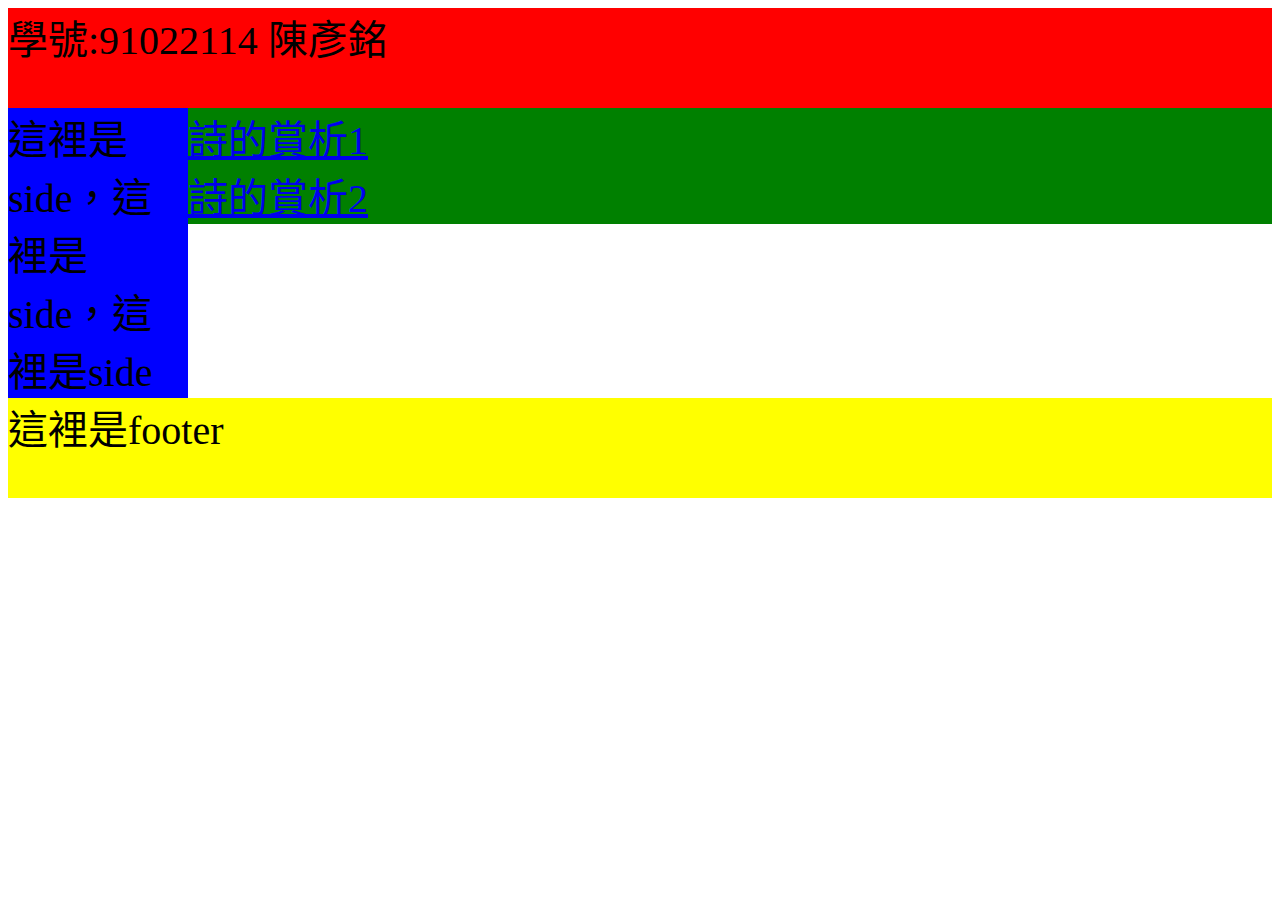
<file: index.html>
﻿<!DOCTYPE html>
<html lang="zh-TW">
<head>
<title>ch6-2-2二欄式版面(fixed-fluid)</title>
<meta charset="utf-8">
<style>
    *{
        font-size: 40px;
    }
    #header{
        height: 100px;
        background-color: red;
    }
    #wrapper{
        float:left;
        width:100%;
    }
    #main{
        margin-left: 180px;
        background-color: green;
    }
    #side{
        float:left;
        width:180px;
        margin-left:-100%;
        background-color: blue;
    }
    #footer{
        clear:both;
        height: 100px;
        background-color: yellow;
    }
</style>
</head>
<body>
    <div id="header">學號:91022114 陳彥銘</div>
    <div id="wrapper">
        <div id="main"><a href="poem1.html">詩的賞析1</a></div>
        <div id="main"><a href="poem2.html">詩的賞析2</a></div>
    </div>
    <div id="side">這裡是side，這裡是side，這裡是side</div>
    <div id="footer">這裡是footer</div>
</body>
</html>
</file>
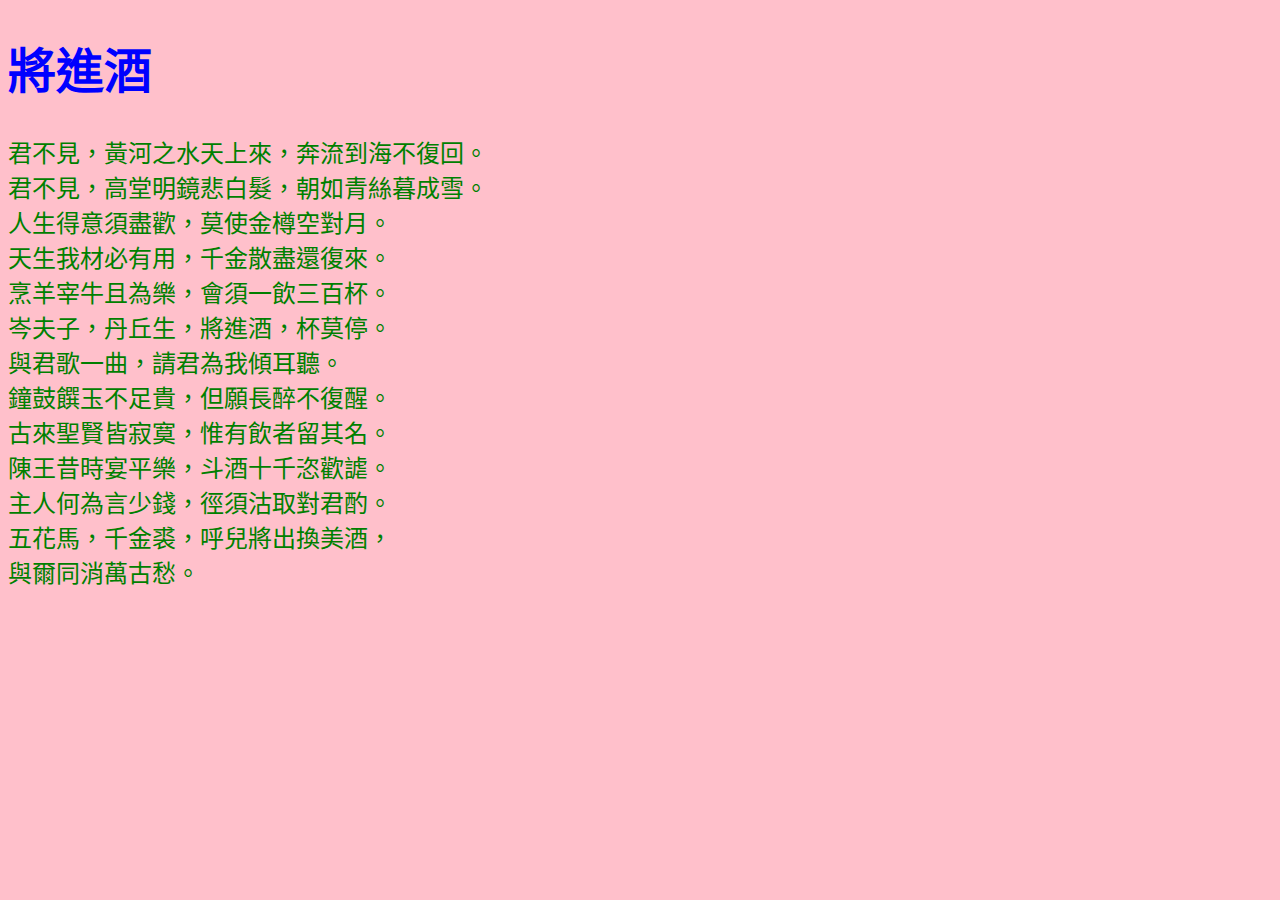
<file: poem1.html>
<!DOCTYPE html>
<html lang="zh-TW">
<head>
  <title>李白-將進酒</title>
  <style>
    body {
      background-color: pink;
    }
    h1 {
      color: blue;
      font-size: 48px;
    }
    p {
      color: green;
      font-size: 24px;
    }
  </style>
</head>
<body>
  <h1>將進酒</h1>
  <p>
    君不見，黃河之水天上來，奔流到海不復回。<br>
    君不見，高堂明鏡悲白髮，朝如青絲暮成雪。<br>
    人生得意須盡歡，莫使金樽空對月。<br>
    天生我材必有用，千金散盡還復來。<br>
    烹羊宰牛且為樂，會須一飲三百杯。<br>
    岑夫子，丹丘生，將進酒，杯莫停。<br>
    與君歌一曲，請君為我傾耳聽。<br>
    鐘鼓饌玉不足貴，但願長醉不復醒。<br>
    古來聖賢皆寂寞，惟有飲者留其名。<br>
    陳王昔時宴平樂，斗酒十千恣歡謔。<br>
    主人何為言少錢，徑須沽取對君酌。<br>
    五花馬，千金裘，呼兒將出換美酒，<br>
    與爾同消萬古愁。
  </p>
</body>
</html>
</file>
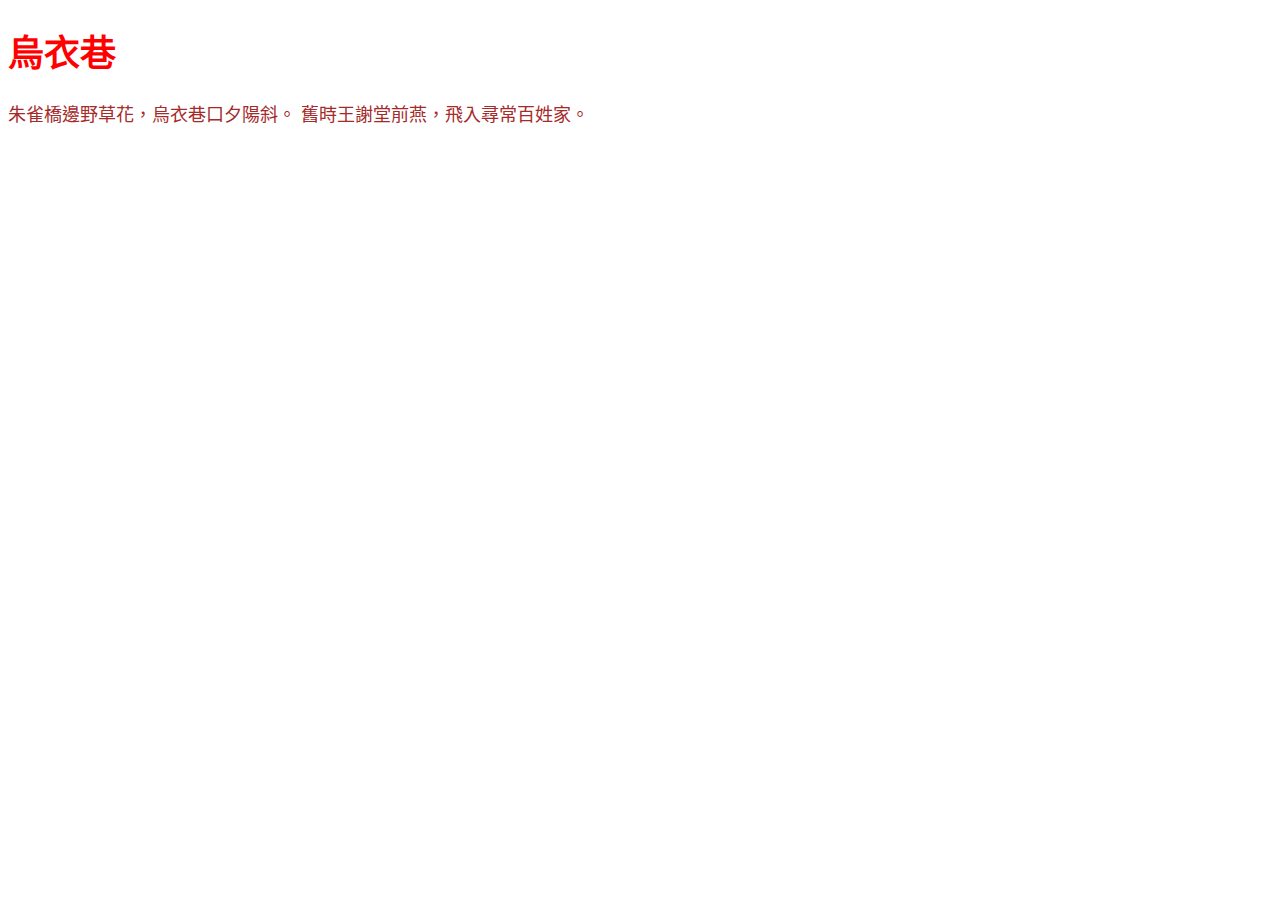
<file: poem2.html>
<!DOCTYPE html>
<html lang="zh-TW">
<head>
  <link rel="stylesheet" type="text/css" href="styles.css">
</head>
<body>
	<div id="poem">
       <h1>烏衣巷</h1>
       <p>朱雀橋邊野草花，烏衣巷口夕陽斜。
          舊時王謝堂前燕，飛入尋常百姓家。
      </p>
    </div>
</body>
</html>
</file>
<file: styles.css>
body {
  background-color: pinkyellow; /* 将整个页面背景设置为粉黄色 */
}

#poem h1 {
  color: red; /* 设置詩的標題為紅色 */
  font-size: 36px; /* 設置標題字體大小為36點 */
}

#poem p {
  color: brown; /* 设置詩的內容為棕色 */
  font-size: 18px; /* 設置內容字體大小為18點 */
}
</file>
